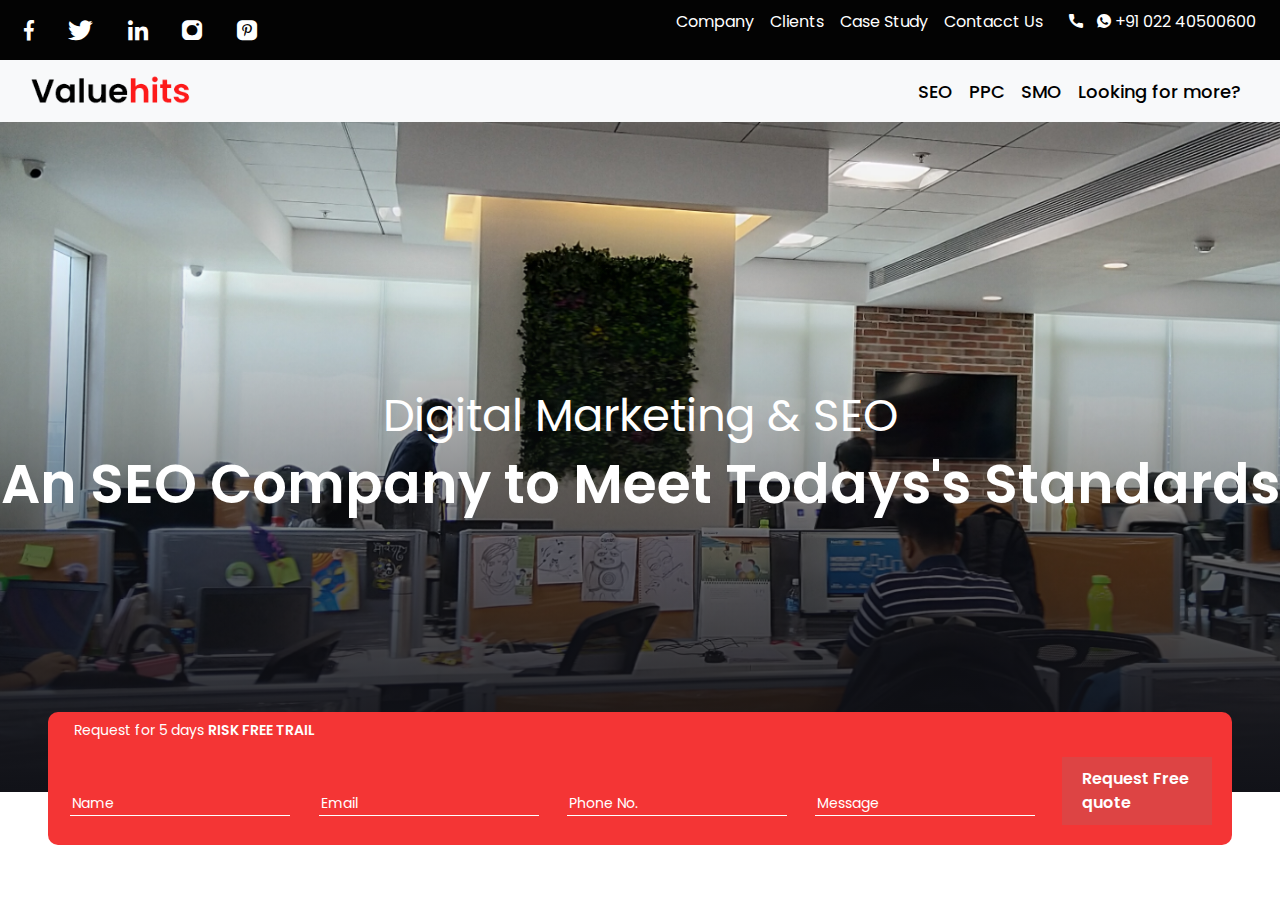
<file: index.html>
<!DOCTYPE html>
<html lang="en">
<head>
    <meta charset="UTF-8">
    <meta http-equiv="X-UA-Compatible" content="IE=edge">
    <meta name="viewport" content="width=device-width, initial-scale=1.0">
    <title>Value hits</title>
    <link rel="stylesheet" href="https://maxcdn.bootstrapcdn.com/bootstrap/4.0.0/css/bootstrap.min.css" integrity="sha384-Gn5384xqQ1aoWXA+058RXPxPg6fy4IWvTNh0E263XmFcJlSAwiGgFAW/dAiS6JXm" crossorigin="anonymous">
    <script src="https://code.jquery.com/jquery-3.2.1.slim.min.js" integrity="sha384-KJ3o2DKtIkvYIK3UENzmM7KCkRr/rE9/Qpg6aAZGJwFDMVNA/GpGFF93hXpG5KkN" crossorigin="anonymous"></script>
    <script src="https://cdnjs.cloudflare.com/ajax/libs/popper.js/1.12.9/umd/popper.min.js" integrity="sha384-ApNbgh9B+Y1QKtv3Rn7W3mgPxhU9K/ScQsAP7hUibX39j7fakFPskvXusvfa0b4Q" crossorigin="anonymous"></script>
    <script src="https://maxcdn.bootstrapcdn.com/bootstrap/4.0.0/js/bootstrap.min.js" integrity="sha384-JZR6Spejh4U02d8jOt6vLEHfe/JQGiRRSQQxSfFWpi1MquVdAyjUar5+76PVCmYl" crossorigin="anonymous"></script>
    <link rel="stylesheet" href="./index.css">
    <link rel="stylesheet" href="./icomoon-icons/style.css">
</head>
<body>
    <header class="sticky-top">
        <section class="container-fluid d-flex justify-content-between align-items-center flex-wrap main-header-section p-2 pl-4">
            <div class="icons-container">
                <a href="#0" class="facebook"></a>
                <a href="#0" class="twitter"></a>
                <a href="#0" class="linkedin"></a>
                <a href="#0" class="instagram"></a>
                <a href="#0" class="pinterest"></a>
            </div>
            <ul class="d-flex flex-wrap text-white header-un-order-list ">
                <li class="list-item"><a href="#0" class="li-link-item" >Company</a></li>
                <li class="list-item"><a href="#0" class="li-link-item">Clients</a></li>
                <li class="list-item"><a href="#0" class="li-link-item">Case Study</a></li>
                <li class="list-item"><a href="#0" class="li-link-item">Contacct Us</a></li>
                <li class="list-item">
                    <a href="#0" class="li-link-item phone-number-whatsapp">
                        <span class="phone"></span>
                        <span class="whatsapp"></span>
                        +91 022 40500600
                    </a>
                </li>
            </ul>
        </section>
        <section class="container-fluid bg-light">
            <nav class="navbar navbar-expand-lg ">
                <img class="logo" src="./Resources/Logo.png" alt="Logo">
                <button class="navbar-toggler navbar-light" type="button" data-toggle="collapse" data-target="#navbarSupportedContent"
                  aria-controls="navbarSupportedContent" aria-expanded="false" aria-label="Toggle navigation">
                  <span class="navbar-toggler-icon"></span>
                </button>
                <div class="collapse navbar-collapse" id="navbarSupportedContent">
                  <ul class="navbar-un-list navbar-nav ml-auto ">
                    <li class="nav-item"><a class="nav-list-items nav-link" href="#0">SEO </a></li>
                    <li class="nav-item"><a class="nav-list-items nav-link" href="#0">PPC</a></li>
                    <li class="nav-item"><a class="nav-list-items nav-link" href="#0">SMO</a></li>
                    <li class="nav-item"><a class="nav-list-items nav-link" href="#0">Looking for more? </a></li>
                  </ul>
                </div>
              </nav>
        </section>
    </header>
    <main>
        <section>
            <div class="container-fluid bg-form-container p-0">
                <div class="d-flex text-md-center flex-column justify-content-center align-items-center image-container">
                    <h3 class="header-digital-text">Digital Marketing & SEO</h3>
                    <h1 class="header-seo-text">An SEO Company to Meet Todays's Standards</h1>
                </div>
                <div class="outer-form-container">
                    <div class="form-container">
                        <h4 class=" pl-3 form-request-text">Request for 5 days <span class="form-risk-text">RISK FREE TRAIL</span></h4>
                        <form action="#0" class="my-form">
                            <input type="text" class="input-field name" placeholder="Name">
                            <input type="text" class="input-field email" placeholder="Email">
                            <input type="text" class="input-field number" placeholder="Phone No.">
                            <input type="text" class="input-field message" placeholder="Message">
                            <button class="request-btn" type="submit">Request Free quote</button>
                           </form>
                    </div>
                </div>
            </div>
           
            
        </section>
    </main>
</body>
</html>
</file>
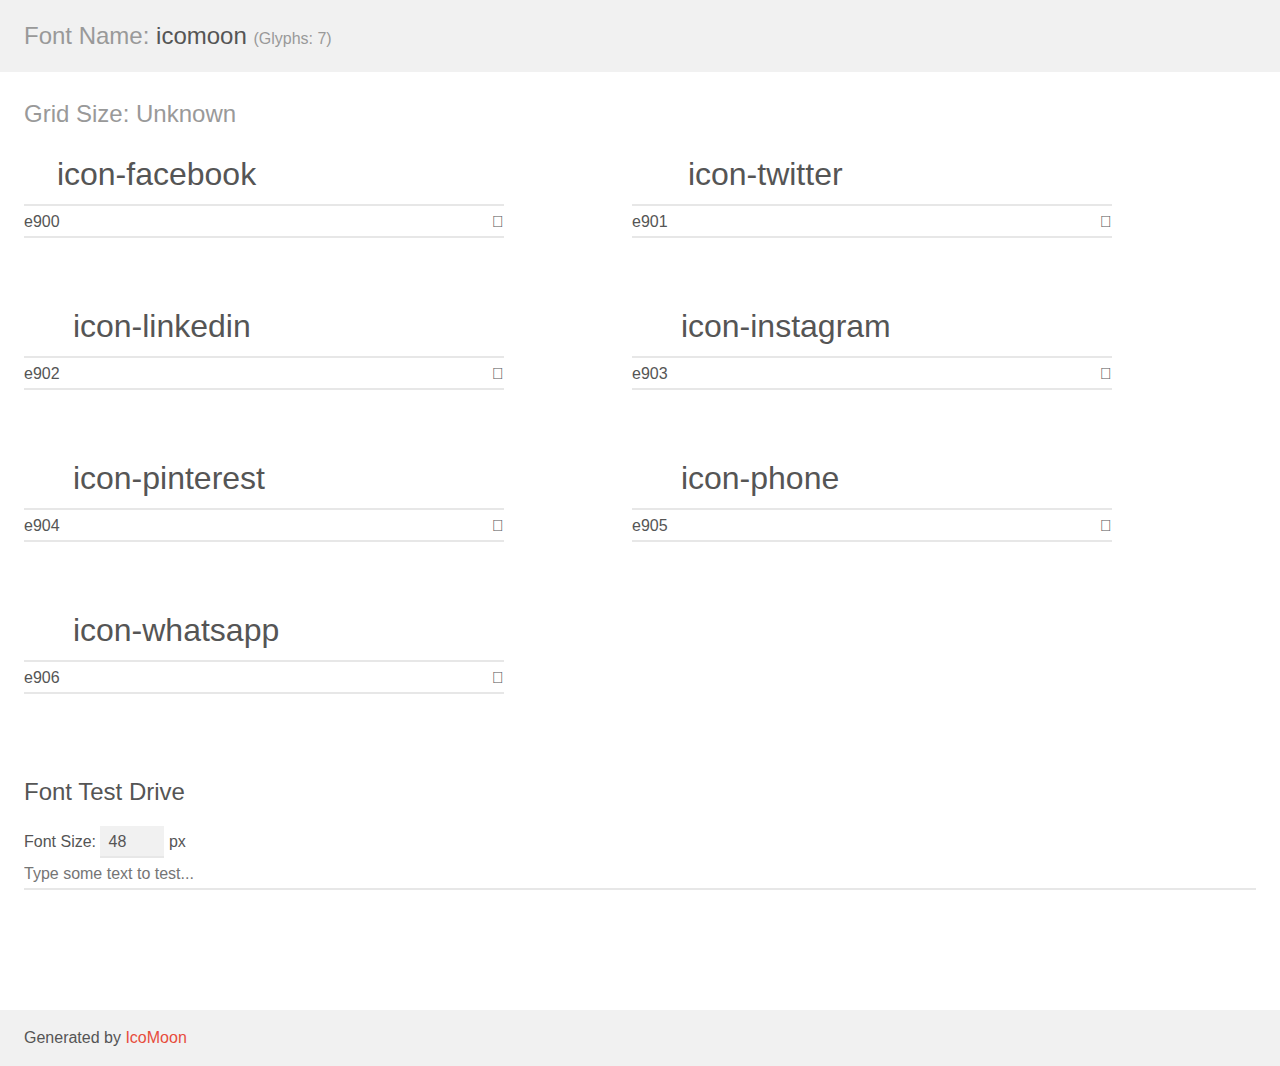
<file: icomoon-icons/demo.html>
<!doctype html>
<html>
<head>
    <meta charset="utf-8">
    <title>IcoMoon Demo</title>
    <meta name="description" content="An Icon Font Generated By IcoMoon.io">
    <meta name="viewport" content="width=device-width, initial-scale=1">
    <link rel="stylesheet" href="demo-files/demo.css">
    <link rel="stylesheet" href="style.css"></head>
<body>
    <div class="bgc1 clearfix">
        <h1 class="mhmm mvm"><span class="fgc1">Font Name:</span> icomoon <small class="fgc1">(Glyphs:&nbsp;7)</small></h1>
    </div>
    <div class="clearfix mhl ptl">
        <h1 class="mvm mtn fgc1">Grid Size: Unknown</h1>
        <div class="glyph fs1">
            <div class="clearfix bshadow0 pbs">
                <span class="icon-facebook"></span>
                <span class="mls"> icon-facebook</span>
            </div>
            <fieldset class="fs0 size1of1 clearfix hidden-false">
                <input type="text" readonly value="e900" class="unit size1of2" />
                <input type="text" maxlength="1" readonly value="&#xe900;" class="unitRight size1of2 talign-right" />
            </fieldset>
            <div class="fs0 bshadow0 clearfix hidden-true">
                <span class="unit pvs fgc1">liga: </span>
                <input type="text" readonly value="" class="liga unitRight" />
            </div>
        </div>
        <div class="glyph fs1">
            <div class="clearfix bshadow0 pbs">
                <span class="icon-twitter"></span>
                <span class="mls"> icon-twitter</span>
            </div>
            <fieldset class="fs0 size1of1 clearfix hidden-false">
                <input type="text" readonly value="e901" class="unit size1of2" />
                <input type="text" maxlength="1" readonly value="&#xe901;" class="unitRight size1of2 talign-right" />
            </fieldset>
            <div class="fs0 bshadow0 clearfix hidden-true">
                <span class="unit pvs fgc1">liga: </span>
                <input type="text" readonly value="" class="liga unitRight" />
            </div>
        </div>
        <div class="glyph fs1">
            <div class="clearfix bshadow0 pbs">
                <span class="icon-linkedin"></span>
                <span class="mls"> icon-linkedin</span>
            </div>
            <fieldset class="fs0 size1of1 clearfix hidden-false">
                <input type="text" readonly value="e902" class="unit size1of2" />
                <input type="text" maxlength="1" readonly value="&#xe902;" class="unitRight size1of2 talign-right" />
            </fieldset>
            <div class="fs0 bshadow0 clearfix hidden-true">
                <span class="unit pvs fgc1">liga: </span>
                <input type="text" readonly value="" class="liga unitRight" />
            </div>
        </div>
        <div class="glyph fs1">
            <div class="clearfix bshadow0 pbs">
                <span class="icon-instagram"></span>
                <span class="mls"> icon-instagram</span>
            </div>
            <fieldset class="fs0 size1of1 clearfix hidden-false">
                <input type="text" readonly value="e903" class="unit size1of2" />
                <input type="text" maxlength="1" readonly value="&#xe903;" class="unitRight size1of2 talign-right" />
            </fieldset>
            <div class="fs0 bshadow0 clearfix hidden-true">
                <span class="unit pvs fgc1">liga: </span>
                <input type="text" readonly value="" class="liga unitRight" />
            </div>
        </div>
        <div class="glyph fs1">
            <div class="clearfix bshadow0 pbs">
                <span class="icon-pinterest"></span>
                <span class="mls"> icon-pinterest</span>
            </div>
            <fieldset class="fs0 size1of1 clearfix hidden-false">
                <input type="text" readonly value="e904" class="unit size1of2" />
                <input type="text" maxlength="1" readonly value="&#xe904;" class="unitRight size1of2 talign-right" />
            </fieldset>
            <div class="fs0 bshadow0 clearfix hidden-true">
                <span class="unit pvs fgc1">liga: </span>
                <input type="text" readonly value="" class="liga unitRight" />
            </div>
        </div>
        <div class="glyph fs1">
            <div class="clearfix bshadow0 pbs">
                <span class="icon-phone"></span>
                <span class="mls"> icon-phone</span>
            </div>
            <fieldset class="fs0 size1of1 clearfix hidden-false">
                <input type="text" readonly value="e905" class="unit size1of2" />
                <input type="text" maxlength="1" readonly value="&#xe905;" class="unitRight size1of2 talign-right" />
            </fieldset>
            <div class="fs0 bshadow0 clearfix hidden-true">
                <span class="unit pvs fgc1">liga: </span>
                <input type="text" readonly value="" class="liga unitRight" />
            </div>
        </div>
        <div class="glyph fs1">
            <div class="clearfix bshadow0 pbs">
                <span class="icon-whatsapp"></span>
                <span class="mls"> icon-whatsapp</span>
            </div>
            <fieldset class="fs0 size1of1 clearfix hidden-false">
                <input type="text" readonly value="e906" class="unit size1of2" />
                <input type="text" maxlength="1" readonly value="&#xe906;" class="unitRight size1of2 talign-right" />
            </fieldset>
            <div class="fs0 bshadow0 clearfix hidden-true">
                <span class="unit pvs fgc1">liga: </span>
                <input type="text" readonly value="" class="liga unitRight" />
            </div>
        </div>
    </div>

    <!--[if gt IE 8]><!-->
    <div class="mhl clearfix mbl">
        <h1>Font Test Drive</h1>
        <label>
            Font Size: <input id="fontSize" type="number" class="textbox0 mbm"
            min="8" value="48" />
            px
        </label>
        <input id="testText" type="text" class="phl size1of1 mvl"
        placeholder="Type some text to test..." value=""/>
        <div id="testDrive" class="icon-" style="font-family: icomoon">&nbsp;
        </div>
    </div>
    <!--<![endif]-->
    <div class="bgc1 clearfix">
        <p class="mhl">Generated by <a href="https://icomoon.io/app">IcoMoon</a></p>
    </div>

    <script src="demo-files/demo.js"></script>
</body>
</html>
</file>
<file: index.css>
@font-face {
    font-family: poppins-extralight;
    src: url(./fonts/Poppins-ExtraLight.ttf);
}
@font-face {
    font-family: poppins-semibold;
    src: url(./fonts/Poppins-SemiBold.ttf);
}
@font-face {
    font-family: poppins-regular;
    src: url(./fonts/Poppins-Regular.ttf);
}
@font-face {
    font-family: poppins-medium;
    src: url(./fonts/Poppins-Medium.ttf);
}
body {
    padding: 0;
    margin: 0;
}
head {
    position: relative;
}
.main-header-section {
    background-color: #030303;
    min-height: 60px;
}
.facebook::before {
    content: "\e900";
    font-family: icomoon;
    color: #ffffff;
    font-size: 20px;
    margin-right: 30px;
}
.twitter::before {
    content: "\e901";
    font-family: icomoon;
    color: #ffffff;
    font-size: 20px;
    margin-right: 30px;
}
.linkedin::before {
    content: "\e902";
    font-family: icomoon;
    color: #ffffff;
    font-size: 20px;
    margin-right: 30px;
}
.instagram::before {
    content: "\e903";
    font-family: icomoon;
    color: #fff;
    font-size: 20px;
    margin-right: 30px;
}
.pinterest::before {
    content: "\e904";
    font-family: icomoon;
    color: #ffffff;
    font-size: 20px;
    margin-right: 30px;
}
.header-un-order-list {
    list-style-type: none;
    padding: 0;
}
.header-un-order-list > li {
    padding-right: 16px;
}
.li-link-item {
    text-decoration: none;
    color: #ffffff;
    font-family: poppins-regular;
    font-size: 13px;
}
.li-link-item:hover {
    text-decoration: none;
    color: #ffffff;
}
.phone-number-whatsapp {
    text-decoration: none;
    color: #ffffff;
}
.phone-number-whatsapp:hover {
    text-decoration: none;
    color: #ffffff;
}
.phone::before {
    content: "\e905";
    font-family: icomoon;
    color: #fff;
    font-size: 14px;
    padding-left: 10px;
}
.whatsapp::before {
    content: "\e906";
    font-family: icomoon;
    color: #fff;
    font-size: 14px;
    padding-left: 10px;
}
.logo {
    width: 160px;
}
.nav-list-items {
    color: #000000;
    font-family: poppins-medium;
    font-size: 14px;
}
.nav-list-items:hover {
    color: #000000;
}
.bg-form-container {
    position: relative;
}
.image-container {
    background-image: url(./Resources/Background.png);
    background-size: cover;
    width: 100%;
    height: 670px;
    position: relative;

}
.image-container::before {
    position: relative;
    background-image: linear-gradient(rgb(31,37,61,0),rgb(17, 18, 24));
    position: absolute;
    content: "";
    top: 20%;
    width: 100%;
    bottom: 0;
    left: 0;
}
.header-digital-text {
    font-family: poppins-regular;
    font-size: 45px;
    color: #ffffff;
    z-index: 1;
}
.header-seo-text {
    font-family: poppins-semibold;
    font-size: 55px;
    color: #ffffff;
    z-index: 1;
}
.outer-form-container {
    width: 100%;
    padding: 20px;
    display: flex;
    justify-content: center;
    align-items: center;
}
.form-container {
    background-color: #F43535;
    margin: 20px;
    border-radius: 10px;
    padding: 10px;
}
.input-field {
    width: 220px;
    background-color: transparent;
    border: 0;
    outline: 0;
    border-bottom: 1px solid #ffffff;
    color: #ffffff;
    margin: 12px;
    font-family: poppins-regular;
    font-size: 14px;
}
::-webkit-input-placeholder {
    color: #ffffff;
}
.form-request-text {
    font-size: 14px;
    color: #fff;
    font-family: poppins-regular;
}
.form-risk-text {
    color: #fff;
    font-family: poppins-semibold;
}
.request-btn {
    background-color: #DD4444;
    max-width: 150px;
    border: 0;
    outline: 0;
    cursor: pointer;
    color: #ffffff;
    padding: 10px 20px;
    text-align: start;
    font-family: poppins-semibold;
    font-size: 16px;
    margin: 10px;
}


@media screen and (min-width:1024px) {
    .li-link-item {
        font-size: 16px;
    }
    .nav-list-items {
        font-size: 18px;
    }
    .outer-form-container {
        position: absolute;
        top: 550px;
        left: 0;
    }
}

@media screen and (min-width:1440px) {
    .li-link-item {
        font-size: 18px;
    }
    .nav-list-items {
        font-size: 22px;
    }
}
@media screen and (min-width:1800px) {
    .input-field {
        width: 300px;
        background-color: transparent;
        border: 0;
        outline: 0;
        border-bottom: 1px solid #ffffff;
        color: #ffffff;
        margin: 12px;
        font-family: poppins-regular;
        font-size: 22px;
    }
}
</file>
<file: icomoon-icons/style.css>
@font-face {
  font-family: 'icomoon';
  src:  url('fonts/icomoon.eot?ucvz7t');
  src:  url('fonts/icomoon.eot?ucvz7t#iefix') format('embedded-opentype'),
    url('fonts/icomoon.ttf?ucvz7t') format('truetype'),
    url('fonts/icomoon.woff?ucvz7t') format('woff'),
    url('fonts/icomoon.svg?ucvz7t#icomoon') format('svg');
  font-weight: normal;
  font-style: normal;
  font-display: block;
}

[class^="icon-"], [class*=" icon-"] {
  /* use !important to prevent issues with browser extensions that change fonts */
  font-family: 'icomoon' !important;
  /*   speak: never; */
  font-style: normal;
  font-weight: normal;
  font-variant: normal;
  text-transform: none;
  line-height: 1;

  /* Better Font Rendering =========== */
  -webkit-font-smoothing: antialiased;
  -moz-osx-font-smoothing: grayscale;
}

.icon-facebook:before {
  content: "\e900";
  color: #fff;
}
.icon-twitter:before {
  content: "\e901";
  color: #fff;
}
.icon-linkedin:before {
  content: "\e902";
  color: #fff;
}
.icon-instagram:before {
  content: "\e903";
  color: #fff;
}
.icon-pinterest:before {
  content: "\e904";
  color: #fff;
}
.icon-phone:before {
  content: "\e905";
  color: #fff;
}
.icon-whatsapp:before {
  content: "\e906";
  color: #fff;
}
</file>
<file: icomoon-icons/demo-files/demo.css>
body {
  padding: 0;
  margin: 0;
  font-family: sans-serif;
  font-size: 1em;
  line-height: 1.5;
  color: #555;
  background: #fff;
}
h1 {
  font-size: 1.5em;
  font-weight: normal;
}
small {
  font-size: .66666667em;
}
a {
  color: #e74c3c;
  text-decoration: none;
}
a:hover, a:focus {
  box-shadow: 0 1px #e74c3c;
}
.bshadow0, input {
  box-shadow: inset 0 -2px #e7e7e7;
}
input:hover {
  box-shadow: inset 0 -2px #ccc;
}
input, fieldset {
  font-family: sans-serif;
  font-size: 1em;
  margin: 0;
  padding: 0;
  border: 0;
}
input {
  color: inherit;
  line-height: 1.5;
  height: 1.5em;
  padding: .25em 0;
}
input:focus {
  outline: none;
  box-shadow: inset 0 -2px #449fdb;
}
.glyph {
  font-size: 16px;
  width: 15em;
  padding-bottom: 1em;
  margin-right: 4em;
  margin-bottom: 1em;
  float: left;
  overflow: hidden;
}
.liga {
  width: 80%;
  width: calc(100% - 2.5em);
}
.talign-right {
  text-align: right;
}
.talign-center {
  text-align: center;
}
.bgc1 {
  background: #f1f1f1;
}
.fgc1 {
  color: #999;
}
.fgc0 {
  color: #000;
}
p {
  margin-top: 1em;
  margin-bottom: 1em;
}
.mvm {
  margin-top: .75em;
  margin-bottom: .75em;
}
.mtn {
  margin-top: 0;
}
.mtl, .mal {
  margin-top: 1.5em;
}
.mbl, .mal {
  margin-bottom: 1.5em;
}
.mal, .mhl {
  margin-left: 1.5em;
  margin-right: 1.5em;
}
.mhmm {
  margin-left: 1em;
  margin-right: 1em;
}
.mls {
  margin-left: .25em;
}
.ptl {
  padding-top: 1.5em;
}
.pbs, .pvs {
  padding-bottom: .25em;
}
.pvs, .pts {
  padding-top: .25em;
}
.unit {
  float: left;
}
.unitRight {
  float: right;
}
.size1of2 {
  width: 50%;
}
.size1of1 {
  width: 100%;
}
.clearfix:before, .clearfix:after {
  content: " ";
  display: table;
}
.clearfix:after {
  clear: both;
}
.hidden-true {
  display: none;
}
.textbox0 {
  width: 3em;
  background: #f1f1f1;
  padding: .25em .5em;
  line-height: 1.5;
  height: 1.5em;
}
#testDrive {
  display: block;
  padding-top: 24px;
  line-height: 1.5;
}
.fs0 {
  font-size: 16px;
}
.fs1 {
  font-size: 32px;
}
</file>
